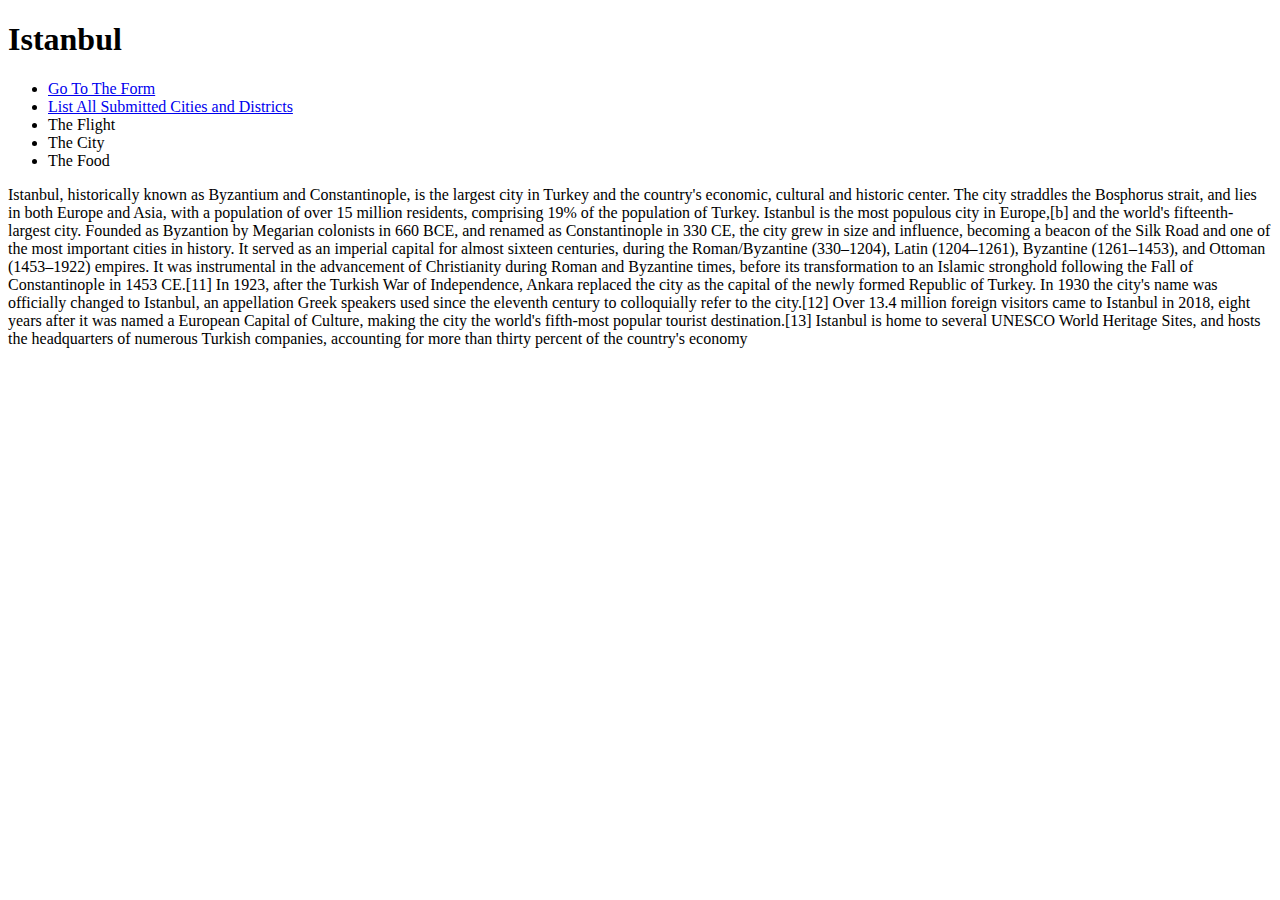
<file: src/main/resources/templates/index.html>
<!DOCTYPE html>
<html lang="en" xmlns:th="http://www.thymeleaf.org">
<head>
    <meta charset="UTF-8">
    <meta name="viewport" content="width=device-width, initial-scale=1.0">
    <link rel="stylesheet" type="text/css" th:href="@{/css/index.css}">
</head>
<body>
<div class="header">
    <h1>Istanbul</h1>
</div>
<div class="row">
    <div class="col-3 col-s-3 menu">
        <ul>
            <li><a href="/form">Go To The Form</a></li>
            <li><a href="/list">List All Submitted Cities and Districts</a></li>
            <li>The Flight</li>
            <li>The City</li>
            <li>The Food</li>
        </ul>
    </div>
    <div class="col-6 col-s-9">
        <p>Istanbul, historically known as Byzantium and Constantinople, is the largest city in Turkey and the country's economic, cultural and historic center. The city straddles the Bosphorus strait, and lies in both Europe and Asia, with a population of over 15 million residents, comprising 19% of the population of Turkey. Istanbul is the most populous city in Europe,[b] and the world's fifteenth-largest city.

            Founded as Byzantion by Megarian colonists in 660 BCE, and renamed as Constantinople in 330 CE, the city grew in size and influence, becoming a beacon of the Silk Road and one of the most important cities in history. It served as an imperial capital for almost sixteen centuries, during the Roman/Byzantine (330–1204), Latin (1204–1261), Byzantine (1261–1453), and Ottoman (1453–1922) empires. It was instrumental in the advancement of Christianity during Roman and Byzantine times, before its transformation to an Islamic stronghold following the Fall of Constantinople in 1453 CE.[11] In 1923, after the Turkish War of Independence, Ankara replaced the city as the capital of the newly formed Republic of Turkey. In 1930 the city's name was officially changed to Istanbul, an appellation Greek speakers used since the eleventh century to colloquially refer to the city.[12]

            Over 13.4 million foreign visitors came to Istanbul in 2018, eight years after it was named a European Capital of Culture, making the city the world's fifth-most popular tourist destination.[13] Istanbul is home to several UNESCO World Heritage Sites, and hosts the headquarters of numerous Turkish companies, accounting for more than thirty percent of the country's economy</p>
    </div>
</body>
</html>
</file>
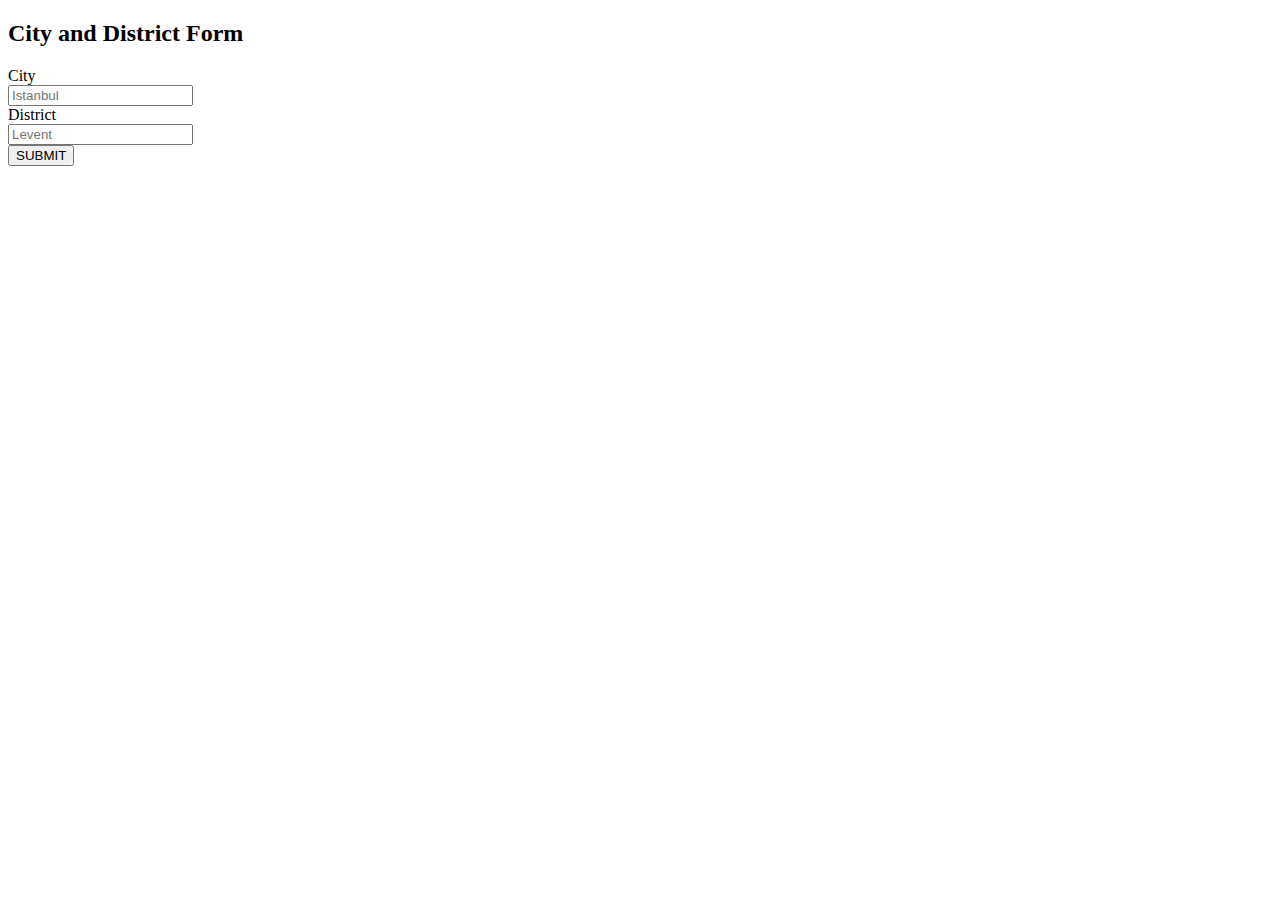
<file: src/main/resources/templates/form.html>
<!DOCTYPE html>
<html lang="en" xmlns:th="http://www.thymeleaf.org">
<head>
    <meta charset="UTF-8">
    <meta name="viewport" content="width=device-width, initial-scale=1">
    <link rel="stylesheet" type="text/css" th:href="@{/css/form.css}">
</head>
<script>
    function disableButton() {
        $('#submit').css("background-color", "#6eb071");
        $('#submit').prop('disabled', true);
    }
</script>
<body>
<h2>City and District Form</h2>
<div class="container">
    <form th:action="@{/form}" id="form" th:object="${retrievedData}" th:onsubmit="disableButton()"
          th:method="post">
        <div class="row-center">
            <p class="message" th:text="${message}"></p>
        </div>
        <div class="row">
            <div class="col-25">
                <label for="city">City</label>
            </div>
            <div class="col-75">
                <input type="text" id="city" name="city" th:value="${city}" placeholder="Istanbul">
            </div>
        </div>
        <div class="row">
            <div class="col-25">
                <label for="district">District</label>
            </div>
            <div class="col-75">
                <input type="text" id="district" name="district" th:value="${district}" placeholder="Levent">
            </div>
        </div>
        <!--        <div class="col-25-right">-->
        <!--            <select id="city" name="city">-->
        <!--                <option th:each="broken : ${T(com.citysaver.apps.model.RetrievedData.City).values()}"-->
        <!--                        th:value="${city}"-->
        <!--                        th:text="${city.cityName}">-->
        <!--                </option>-->
        <!--            </select>-->
        <!--        </div>-->
        <div class="row">
            <input type="submit" value="SUBMIT">
        </div>
    </form>
</div>

</body>
</html>
</file>
